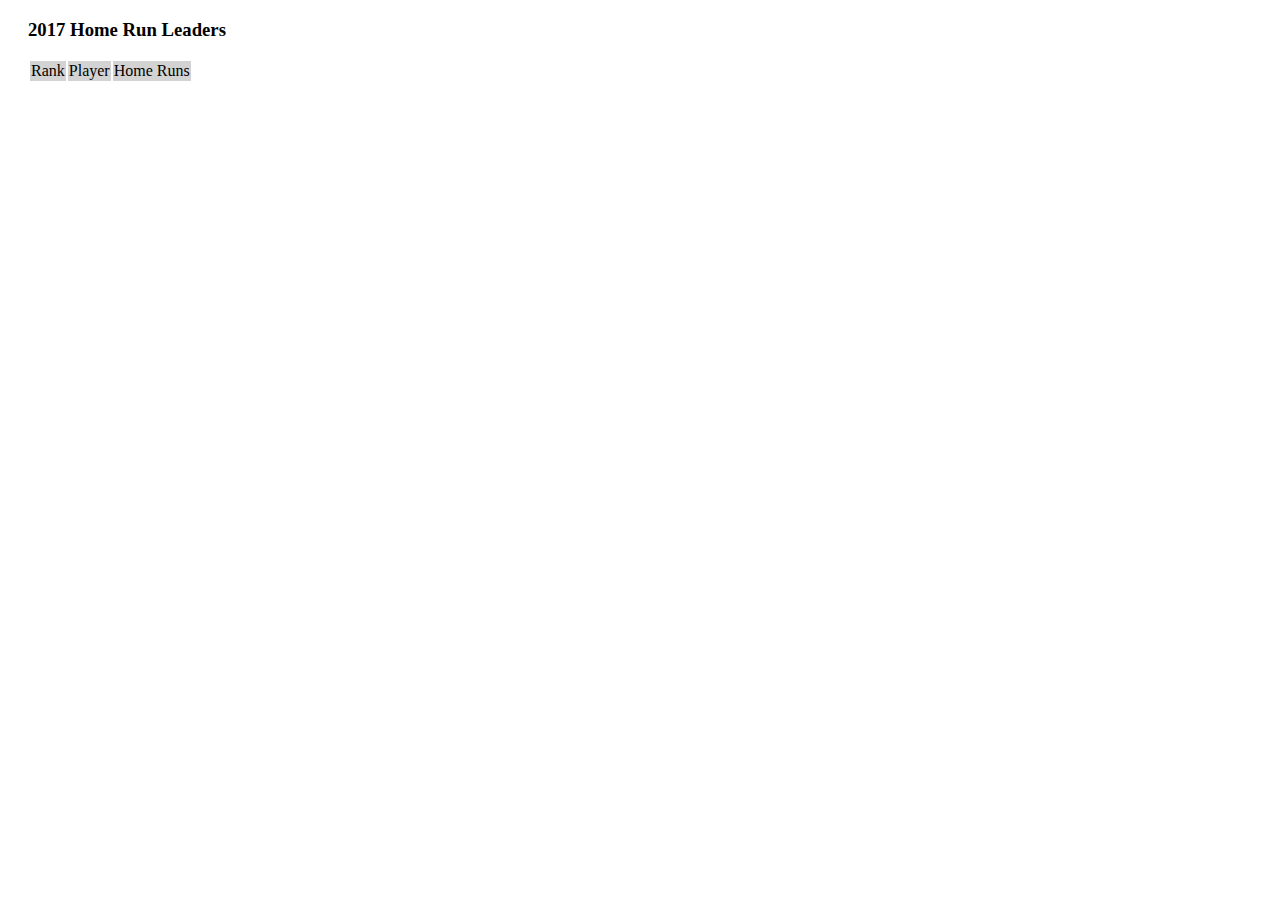
<file: D3 basics/activity_1/index.html>
<!DOCTYPE HTML>
<html lang="en">
<head>
    <meta charset="UTF-8">
    <title>Lab 2 - Paragraphs</title>
    <link rel="stylesheet" href="./style.css">
</head>
<body>
    <div id="main">
        <h3>2017 Home Run Leaders</h3>
        <div id="homerun-leaders">

            <table id="homerun-table">
                    <thead>
                        <tr>
                            <td bgcolor="#D3D3D3">Rank</td>
                            <td bgcolor="#D3D3D3"> Player</td>
                            <td bgcolor="#D3D3D3">Home Runs</td>
                        </tr>
                    </thead>
                <tbody>
                </tbody>
            </table>
        </div>
    </div>
</body>
<script src="https://d3js.org/d3.v5.min.js"></script>
<script src="./paragraphs.js"></script>
</html>
</file>
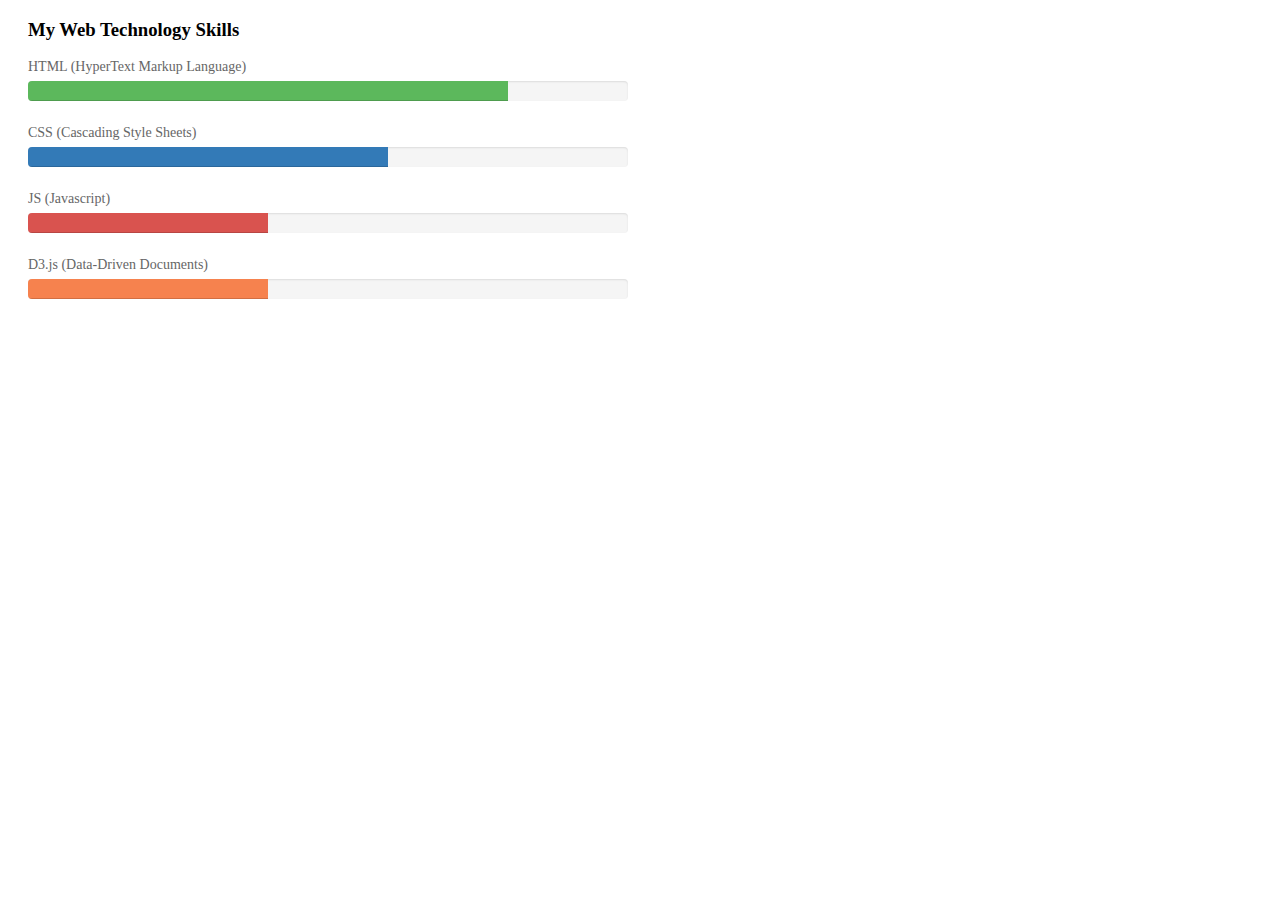
<file: HTML,CSS,SVG/activity_1/index.html>
<!DOCTYPE HTML>
<html lang="en">

<head>
    <meta charset="UTF-8">
    <title>Lab 0 - Activity 1</title>
    <link rel="stylesheet" href="./style.css">
</head>

<body>
    <div id="main">
        <h3>My Web Technology Skills</h3>
        <div id="skill-html" class="skill">
            <p>HTML (HyperText Markup Language)</p>
            <div class="bar-container">
                <div class="bar" style="width: 80%;"></div>
            </div>
        </div>
        <div id="skill-css" class="skill">
            <p>CSS (Cascading Style Sheets)</p>
            <div class="bar-container">
                <div class="bar" style="width: 60%;"></div>
            </div>
        </div>
        <div id="skill-javascript" class="skill">
            <p>JS (Javascript)</p>
            <div class="bar-container">
                <div class="bar" style="width: 40%;"></div>
            </div>
        </div>

        <div class="skill">
        <p>D3.js (Data-Driven Documents)</p>
        <div id="skill-d3js" class="skill">

        <div class="bar-container">
            <div class="bar" style="width: 40%;"></div>
        </div>
    </div>

    </div>
</body>

</html>
</file>
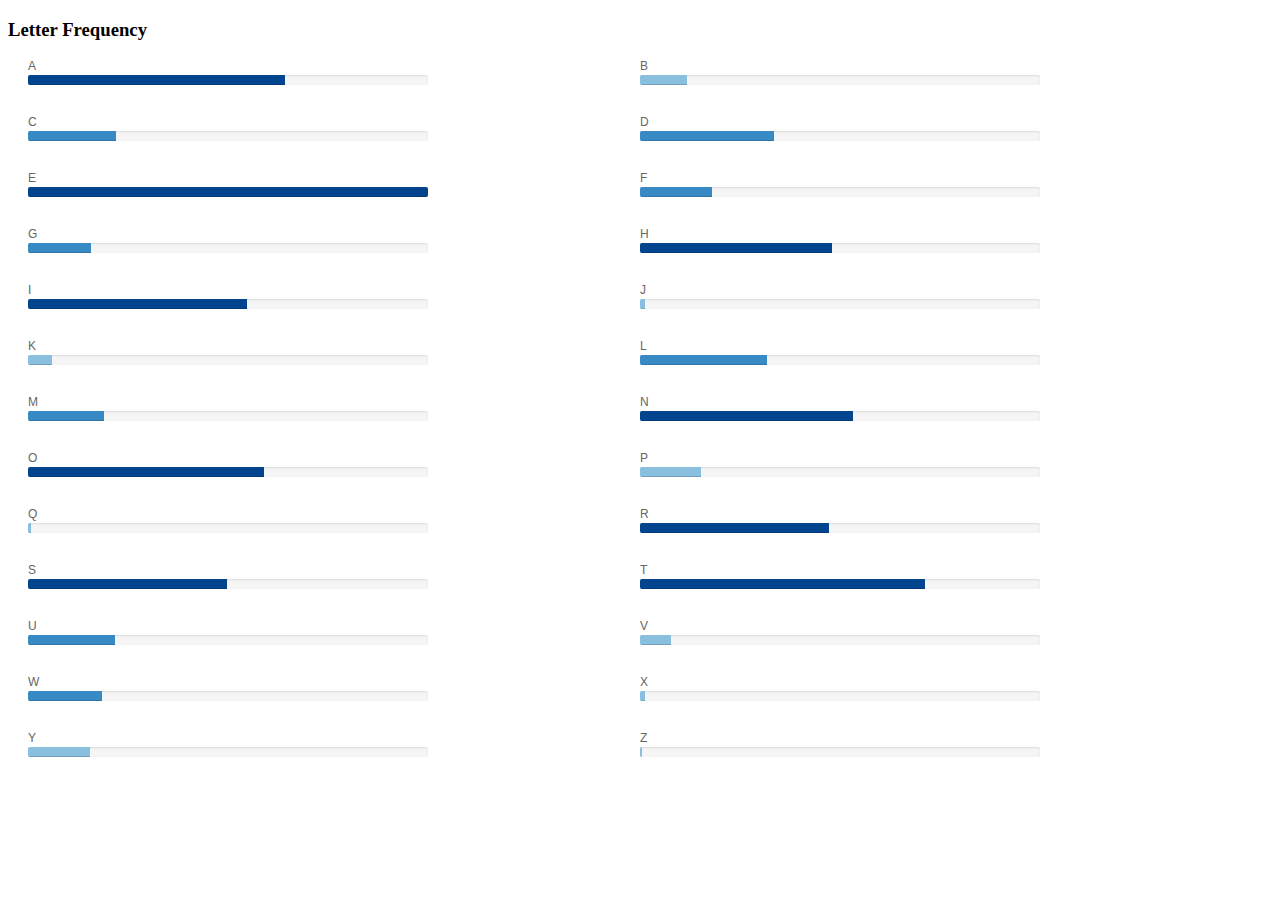
<file: HTML,CSS,SVG/activity_2/index.html>
<!DOCTYPE HTML>
<html lang="en">

<head>
    <meta charset="UTF-8">
    <title>Lab 0 - Activity 2</title>
    <link rel="stylesheet" href="./style.css">
</head>

<body>
    <h3>Letter Frequency</h3>
    
    <div id="main">

    	<div class="letter vowel high-frequency">
    		<p>A</p>
    		<div class="bar-container">
    			<div class="bar" style="width: 64.297%;"></div>
    		</div>
    	</div>

    	<div class="letter consonant low-frequency">
    		<p>B</p>
    		<div class="bar-container">
    			<div class="bar" style="width: 11.7462%;"></div>
    		</div>
    	</div>

    	<div class="letter consonant mid-frequency">
    		<p>C</p>
    		<div class="bar-container">
    			<div class="bar" style="width: 21.9021%;"></div>
    		</div>
    	</div>

    	<div class="letter consonant mid-frequency">
    		<p>D</p>
    		<div class="bar-container">
    			<div class="bar" style="width: 33.4829%;"></div>
    		</div>
    	</div>

    	<div class="letter vowel high-frequency">
    		<p>E</p>
    		<div class="bar-container">
    			<div class="bar" style="width: 100%;"></div>
    		</div>
    	</div>

    	<div class="letter consonant mid-frequency">
    		<p>F</p>
    		<div class="bar-container">
    			<div class="bar" style="width: 18.0129%;"></div>
    		</div>
    	</div>

    	<div class="letter consonant mid-frequency">
    		<p>G</p>
    		<div class="bar-container">
    			<div class="bar" style="width: 15.8636%;"></div>
    		</div>
    	</div>

    	<div class="letter consonant high-frequency">
    		<p>H</p>
    		<div class="bar-container">
    			<div class="bar" style="width: 47.9767%;"></div>
    		</div>
    	</div>

    	<div class="letter vowel high-frequency">
    		<p>I</p>
    		<div class="bar-container">
    			<div class="bar" style="width: 54.8418%;"></div>
    		</div>
    	</div>

    	<div class="letter consonant low-frequency">
    		<p>J</p>
    		<div class="bar-container">
    			<div class="bar" style="width: 1.20453%;"></div>
    		</div>
    	</div>

    	<div class="letter consonant low-frequency">
    		<p>K</p>
    		<div class="bar-container">
    			<div class="bar" style="width: 6.07778%;"></div>
    		</div>
    	</div>

    	<div class="letter consonant mid-frequency">
    		<p>L</p>
    		<div class="bar-container">
    			<div class="bar" style="width: 31.6879%;"></div>
    		</div>
    	</div>

    	<div class="letter consonant mid-frequency">
    		<p>M</p>
    		<div class="bar-container">
    			<div class="bar" style="width: 18.9419%;"></div>
    		</div>
    	</div>

    	<div class="letter consonant high-frequency">
    		<p>N</p>
    		<div class="bar-container">
    			<div class="bar" style="width: 53.1334%;"></div>
    		</div>
    	</div>

    	<div class="letter vowel high-frequency">
    		<p>O</p>
    		<div class="bar-container">
    			<div class="bar" style="width: 59.1009%;"></div>
    		</div>
    	</div>

    	<div class="letter consonant low-frequency">
    		<p>P</p>
    		<div class="bar-container">
    			<div class="bar" style="width: 15.1866%;"></div>
    		</div>
    	</div>

    	<div class="letter consonant low-frequency">
    		<p>Q</p>
    		<div class="bar-container">
    			<div class="bar" style="width: 0.747914%;"></div>
    		</div>
    	</div>

    	<div class="letter consonant high-frequency">
    		<p>R</p>
    		<div class="bar-container">
    			<div class="bar" style="width: 47.1343%;"></div>
    		</div>
    	</div>

    	<div class="letter consonant high-frequency">
    		<p>S</p>
    		<div class="bar-container">
    			<div class="bar" style="width: 49.8111%;"></div>
    		</div>
    	</div>

    	<div class="letter consonant high-frequency">
    		<p>T</p>
    		<div class="bar-container">
    			<div class="bar" style="width: 71.2959%;"></div>
    		</div>
    	</div>

    	<div class="letter vowel mid-frequency">
    		<p>U</p>
    		<div class="bar-container">
    			<div class="bar" style="width: 21.7131%;"></div>
    		</div>
    	</div>

    	<div class="letter consonant low-frequency">
    		<p>V</p>
    		<div class="bar-container">
    			<div class="bar" style="width: 7.69957%;"></div>
    		</div>
    	</div>

    	<div class="letter consonant mid-frequency">
    		<p>W</p>
    		<div class="bar-container">
    			<div class="bar" style="width: 18.5798%;"></div>
    		</div>
    	</div>

    	<div class="letter consonant low-frequency">
    		<p>X</p>
    		<div class="bar-container">
    			<div class="bar" style="width: 1.18092%;"></div>
    		</div>
    	</div>
    		
    	<div class="letter consonant low-frequency">
    		<p>Y</p>
    		<div class="bar-container">
    			<div class="bar" style="width: 15.5409%;"></div>
    		</div>
    	</div>

    	<div class="letter consonant low-frequency">
    		<p>Z</p>
    		<div class="bar-container">
    			<div class="bar" style="width: 0.582585%;"></div>
    		</div>
    	</div>
    </div>
</body>

</html>
</file>
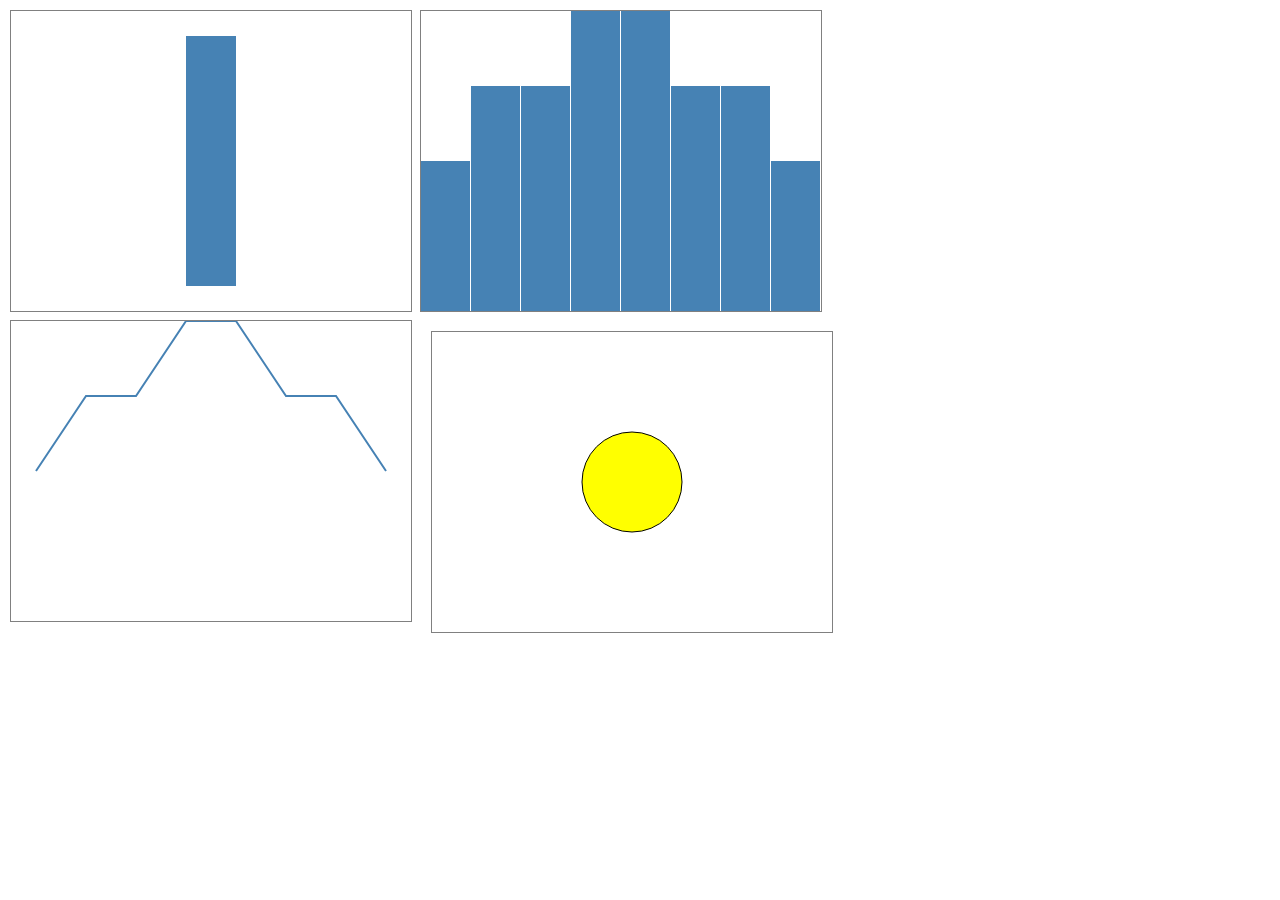
<file: HTML,CSS,SVG/activity_3/index.html>
<!DOCTYPE HTML>
<html lang="en">

<head>
    <meta charset="UTF-8">
    <title>Lab 0 - Activity 3</title>
    <link rel="stylesheet" href="./style.css">
</head>

<body>

	<div>
		<svg id="single-bar">
			<rect x=175 y=25 width=50 height=250 fill="steelblue"></rect>
		</svg>
	</div>

	<div>
		<svg id="bar-chart">
			<rect x=0 y=150 width=49 height=150 fill="steelblue"></rect>
			<rect x=49 y=150 width=1 height=150 fill="white"></rect>

			<rect x=50 y=75 width=49 height=225 fill="steelblue"></rect>
			<rect x=99 y=75 width=1 height=225 fill="white"></rect>

			<rect x=100 y=75 width=49 height=225 fill="steelblue"></rect>
			<rect x=149 y=75 width=1 height=225 fill="white"></rect>

			<rect x=150 y=0 width=49 height=300 fill="steelblue"></rect>
			<rect x=199 y=0 width=2 height=300 fill="white"></rect>

			<rect x=200 y=0 width=49 height=300 fill="steelblue"></rect>
			<rect x=249 y=0 width=2 height=300 fill="white"></rect>

			<rect x=250 y=75 width=49 height=225 fill="steelblue"></rect>
			<rect x=299 y=75 width=1 height=225 fill="white"></rect>

			<rect x=300 y=75 width=49 height=225 fill="steelblue"></rect>
			<rect x=349 y=75 width=1 height=225 fill="white"></rect>

			<rect x=350 y=150 width=49 height=150 fill="steelblue"></rect>
			<rect x=399 y=150 width=1 height=150 fill="white"></rect>
		</svg>
	</div>

	<div>
		<svg id="line-chart">
			<polyline fill="none" stroke="steelblue" stroke-width="2"
     points="
       25,150
       75,75
       125,75
       175,0
       225,0
       275,75
       325,75
       375,150
       "/>
		</svg>

		<div>
			<svg id="pie-chart">
			<circle r="50" cx="200" cy="150" fill="yellow" stroke="black"/>

			<circle r="50" cx="200" cy="150" fill="green" stroke-dasharray="75 100" transform="rotate(-90)" />
		</svg>
		</div>
	</div>
</body>

</html>
</file>
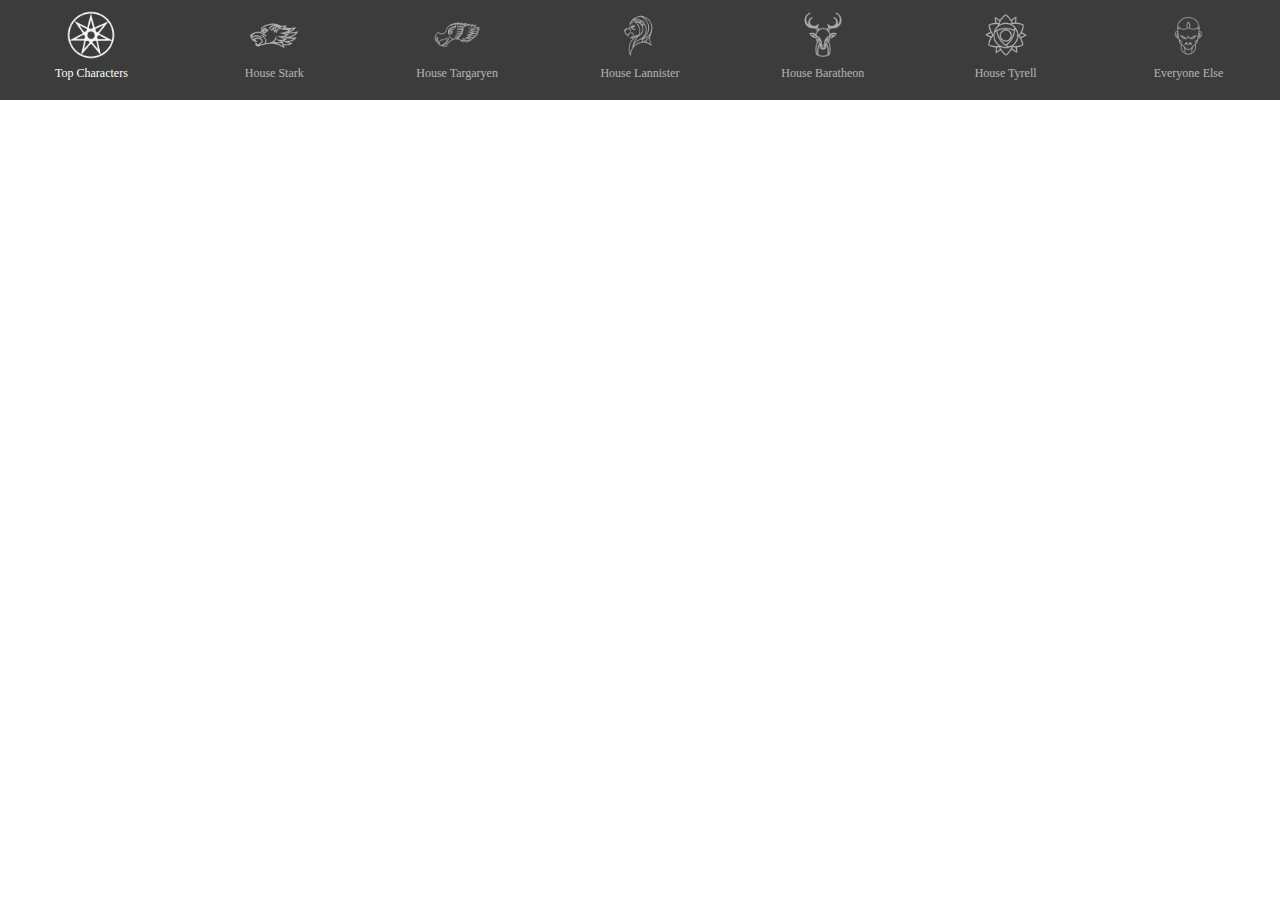
<file: Javascript basics/activity_3/index.html>
<!DOCTYPE HTML>
<html lang="en">
<head>
<meta charset="UTF-8">
<title>Lab 1 - Game of Thrones Character Survival</title>
<link rel="stylesheet" href="./style.css">
</head>
<body>
    <div id="got-header">
        <div id="top-characters-tab" class="got-tab active" data-house="top">
            <img src="./img/top-logo.png">
            <p>Top Characters</p>
        </div>
        <div id="stark-characters-tab" class="got-tab" data-house="stark">
            <img src="./img/stark-logo.png">
            <p>House Stark</p>
        </div>
        <div id="targaryen-characters-tab" class="got-tab" data-house="targaryen">
            <img src="./img/targaryen-logo.png">
            <p>House Targaryen</p>
        </div>
        <div id="lannister-characters-tab" class="got-tab" data-house="lannister">
            <img src="./img/lannister-logo.png">
            <p>House Lannister</p>
        </div>
        <div id="baratheon-characters-tab" class="got-tab" data-house="baratheon">
            <img src="./img/baratheon-logo.png">
            <p>House Baratheon</p>
        </div>
        <div id="tyrell-characters-tab" class="got-tab" data-house="tyrell">
            <img src="./img/tyrell-logo.png">
            <p>House Tyrell</p>
        </div>
        <div id="other-characters-tab" class="got-tab" data-house="other">
            <img src="./img/whitewalkers-logo.png">
            <p>Everyone Else</p>
        </div>
    </div>
    <div id="main">

    </div>
</body>
<script src="https://d3js.org/d3.v5.min.js"></script>
<script src="./characters.js"></script>
<script src="./got_survival.js"></script>
</html>
</file>
<file: D3 basics/activity_1/style.css>
body {
    font-family: "Open Sans";
}

#main {
    margin: 10px 20px;
}
.ranks {
    display: flex;
    justify-content: center;
}
.num_homeruns {
    display: flex;
    justify-content: center;
}
</file>
<file: HTML,CSS,SVG/activity_1/style.css>
body {
    font-family: "Open Sans";
}

#main {
    margin: 10px 20px;
}

.skill {
    margin-bottom: 24px;
}

.skill p {
    font-size: 14px;
    margin: 0 0 6px 0;
    color: #666;
}

#skill-html .bar {
    background-color: #5cb85c;
}

#skill-css .bar {
    background-color: #337ab7;
}

#skill-javascript .bar {
    background-color: #d9534f;
}

#skill-d3js .bar {
    background-color: #f6824e;
}

.bar-container {
    height: 20px;
    margin: 0;
    width: 600px;
    overflow: hidden;
    background-color: #f5f5f5;
    border-radius: 4px;
    -webkit-box-shadow: inset 0 1px 2px rgba(0,0,0,.1);
    box-shadow: inset 0 1px 2px rgba(0,0,0,.1);
}

.bar {
    float: left;
    width: 0;
    height: 100%;
    background-color: #999;
    -webkit-box-shadow: inset 0 -1px 0 rgba(0,0,0,.15);
    box-shadow: inset 0 -1px 0 rgba(0,0,0,.15);
}
</file>
<file: HTML,CSS,SVG/activity_2/style.css>
body {
    font-family: "Open Sans";
}

#main {
    margin: 10px 20px;
    display: grid;
    grid-template-columns: 200px 200px;
    grid-template-columns: 2fr 2fr;
    grid-row-start: 3;
}

.letter {
    margin-bottom: 30px;
}

.letter p {
    font-size: 12px;
    font-family: Arial, sans-serif;
    margin: 0 0 2px 0;
    color: #666;
}

.bar-container {
    height: 10px;
    margin: 0;
    width: 400px;
    overflow: hidden;
    background-color: #f5f5f5;
    border-radius: 2px;
    -webkit-box-shadow: inset 0 1px 2px rgba(0,0,0,.1);
    box-shadow: inset 0 1px 2px rgba(0,0,0,.1);
}

.bar {
    float: left;
    width: 0;
    height: 100%;
    background-color: #337ab7;
    -webkit-box-shadow: inset 0 -1px 0 rgba(0,0,0,.15);
    box-shadow: inset 0 -1px 0 rgba(0,0,0,.15);
}
.letter.high-frequency .bar {
    background-color: #02458e;
}

.letter.mid-frequency .bar {
    background-color: #378ac4;
}

.letter.low-frequency .bar {
    background-color: #8ac0df;
}
</file>
<file: HTML,CSS,SVG/activity_3/style.css>
body {
    font-family: "Open Sans";
}

body div:nth-child(1) {
	position: absolute;
	top: 10px;
	left: 10px;
	border: gray solid 1px;

	width: 400px;
	height: 300px;
}

body div:nth-child(2) {
	position: absolute;
	top: 10px;
	left: 420px;
	border: gray solid 1px;

	width: 400px;
	height: 300px;
}

body div:nth-child(3) {
	position: absolute;
	top: 320px;
	left: 10px;
	border: gray solid 1px;
	margin-bottom: 10px;

	width: 400px;
	height: 300px;
}

div svg {
	width: 400px;
	height: 300px;
}
</file>
<file: Javascript basics/activity_3/style.css>
body {
    font-family: "Open Sans";
    margin: 0;
}

#main {

}

#got-header {
    height: 100px;
    width: 100%;
    overflow-y: hidden;
    display: block;
    text-align: center;
    background-color: #3C3C3C;
}

.got-tab {
    width: 14.2857142857%;
    float: left;
    display: inline-block;
    vertical-align: top;
    cursor: pointer;
    opacity: 0.6;
    transition: opacity 0.1s ease-in 0s;
}

.got-tab.active {
    opacity: 1;
}

.got-tab img {
    width: 50px;
    height: 50px;
    display: inline-block;
    margin-top: 10px;
}

.got-tab p {
    display: block;
    color: #fff;
    font-size: 12px;
    margin-top: 2px;
}

@media screen and (min-width: 10px) {
    .got-survival {
        width: 80%;
    }
}

@media screen and (min-width: 720px) {
    .got-survival {
        width: 40%;
    }
}

.got-survival {
    font-family: "Open Sans";
    margin: 10px 6px 16px 6px;
    display: inline-block;
}

.got-person-name {
    margin: 2px 6px;
    font-size: 12px;
}

.got-progress-bar {
    display: block;
    position: relative;
    background-color: rgba(0,0,0,0.5);
    height: 20px;
    border-radius: 15px;
    margin-top: 8px;
}

.got-progress-bar-fill {
    display: block;
    position: absolute;
    height: 14px;
    top: 3px;
    left: 3px;
    width: 50%;
    border-radius: 8px;
    background-color: white;
    transition: all 0.2s ease-in 0s;
}

.got-progress-bar-value {
    display: block;
    position: absolute;
    left: 50%;
    transform: translateX(-50%);
    font-size: 10px;
    font-weight: 600;
    color: #222;
    margin: 0;
}
</file>
